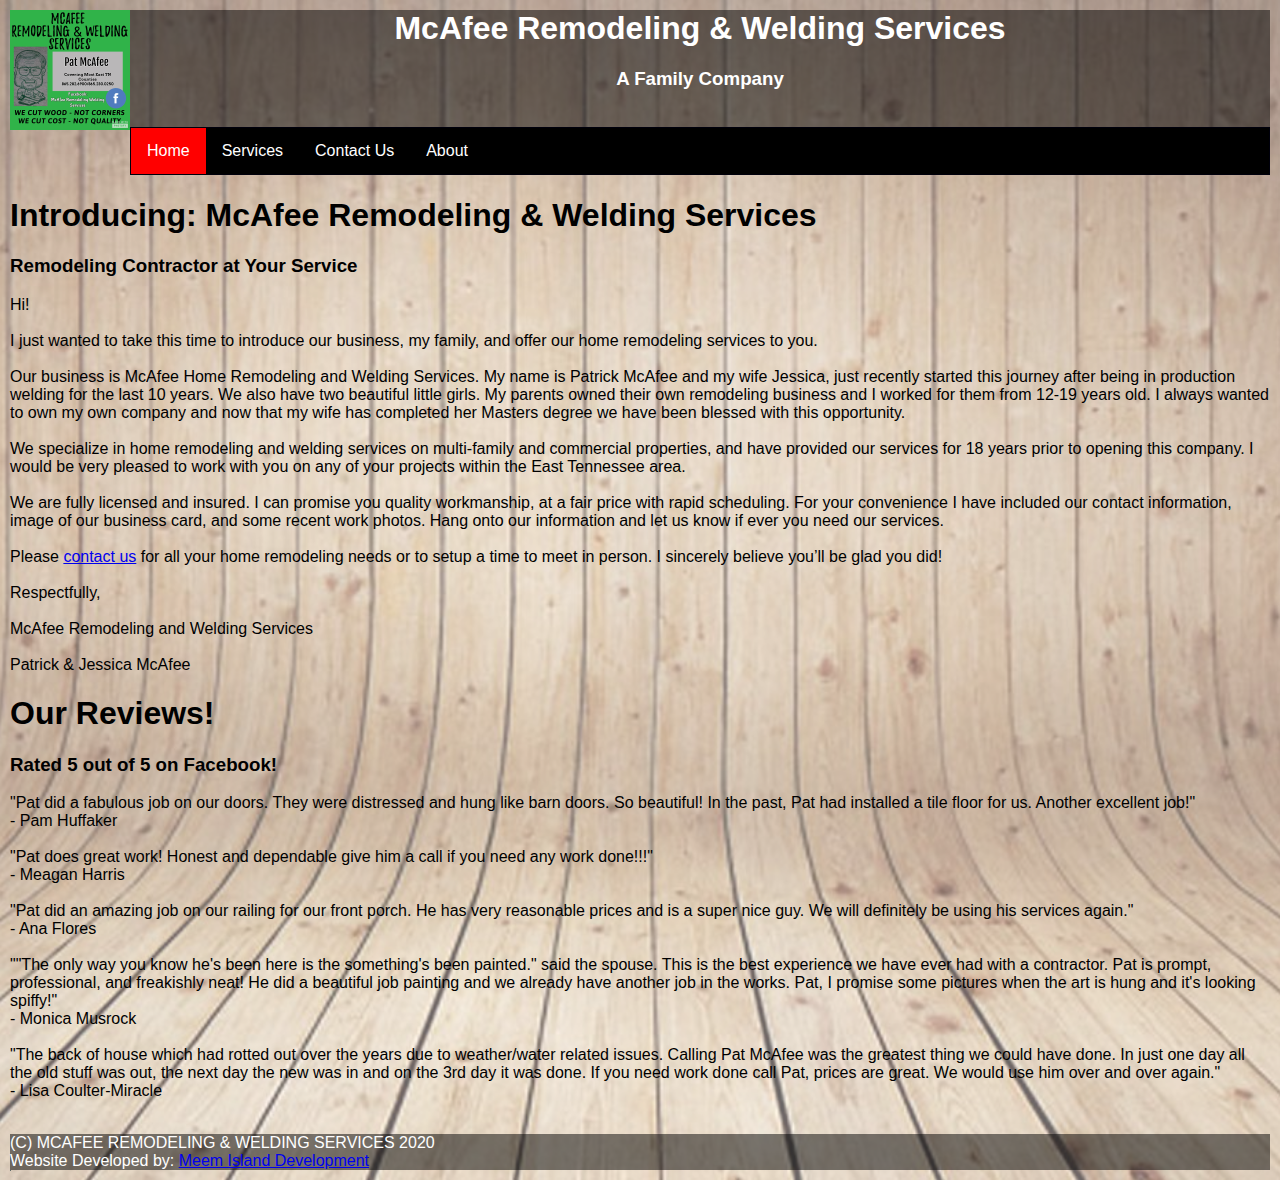
<file: index.html>
<html>
<head>
<title>McAfee Remodeling & Welding Services</title>
  <link rel="stylesheet" href="style.css">
    <link rel="icon" 
      type="image/jpg" 
      href="logo.jpg" />
</head>
  <img src="logo.jpg" alt="McAfee Remodeling & Welding Services" style="float:left;width:120px;height:120px;">
<header><h1>McAfee Remodeling & Welding Services</h1>
  <h3>A Family Company</h3> <br>
</header>
<nav>
  <ul>
  <li class="active"><a href="#">Home</a></li>
  <li><a href="services.html">Services</a></li>
  <li><a href="https://www.facebook.com/mrws0519/" target="_blank">Contact Us</a></li>
  <li><a href="about.html">About</a></li>
</ul>
</nav>
<body>
<h1>Introducing: McAfee Remodeling & Welding Services</h1>
<h3>Remodeling Contractor at Your Service</h3>
<p>
  Hi!<br><br>
I just wanted to take this time to introduce our business, my family, and offer our home remodeling services to you.<br><br>
Our business is McAfee Home Remodeling and Welding Services. My name is Patrick McAfee and my wife Jessica, just recently started this journey after being in production welding for the last 10 years. We also have two beautiful little girls. My parents owned their own remodeling business and I worked for them from 12-19 years old. I always wanted to own my own company and now that my wife has completed her Masters degree we have been blessed with this opportunity. <br><br>
We specialize in home remodeling and welding services on multi-family and commercial properties, and have provided our services for 18 years prior to opening this company. I would be very pleased to work with you on any of your projects within the East Tennessee area.<br><br>
  We are fully licensed and insured. I can promise you quality workmanship, at a fair price with rapid scheduling. For your convenience I have included our contact information, image of our business card, and some recent work photos. Hang onto our information and let us know if ever you need our services.
<br><br>
  Please <a href="https://www.facebook.com/mrws0519/" target="_blank">contact us</a> for all your home remodeling needs or to setup a time to meet in person. I sincerely believe you’ll be glad you did!
  <br><br>
  Respectfully,<br><br>
  McAfee Remodeling and Welding Services<br><br>
  Patrick & Jessica McAfee
</p>
  <h1>Our Reviews!</h1>
  <h3>Rated 5 out of 5 on Facebook!</h3>
  <p>
    "Pat did a fabulous job on our doors. They were distressed and hung like barn doors. So beautiful!
      In the past, Pat had installed a tile floor for us. Another excellent job!"<br>
    - Pam Huffaker <br><br>
    "Pat does great work! Honest and dependable give him a call if you need any work done!!!"<br>
    - Meagan Harris<br><br>
    "Pat did an amazing job on our railing for our front porch. He has very reasonable prices and is a super nice guy.
We will definitely be using his services again."<br>
    - Ana Flores<br><br>
    ""The only way you know he's been here is the something's been painted." said the spouse. This is the best experience we have ever had with a contractor. Pat is prompt, professional, and freakishly neat! He did a beautiful job painting and we already have another job in the works. Pat, I promise some pictures when the art is hung and it's looking spiffy!"<br>
    - Monica Musrock<br><br>
    "The back of house which had rotted out over the years due to weather/water related issues. Calling Pat McAfee was the greatest thing we could have done. In just one day all the old stuff was out, the next day the new was in and on the 3rd day it was done. If you need work done call Pat, prices are great. We would use him over and over again."<br>
    - Lisa Coulter-Miracle<br><br>
  </p>
</body>
<footer>(C) MCAFEE REMODELING & WELDING SERVICES 2020 <br> Website Developed by: <a href="https://www.meemisland.com" target="_blank">Meem Island Development</a><br>
  <img src="littleman.jpg" alt="McAfee Remodeling & Welding Services" style="float:left;width:1px;height:1px;"></footer>
</html>
</file>
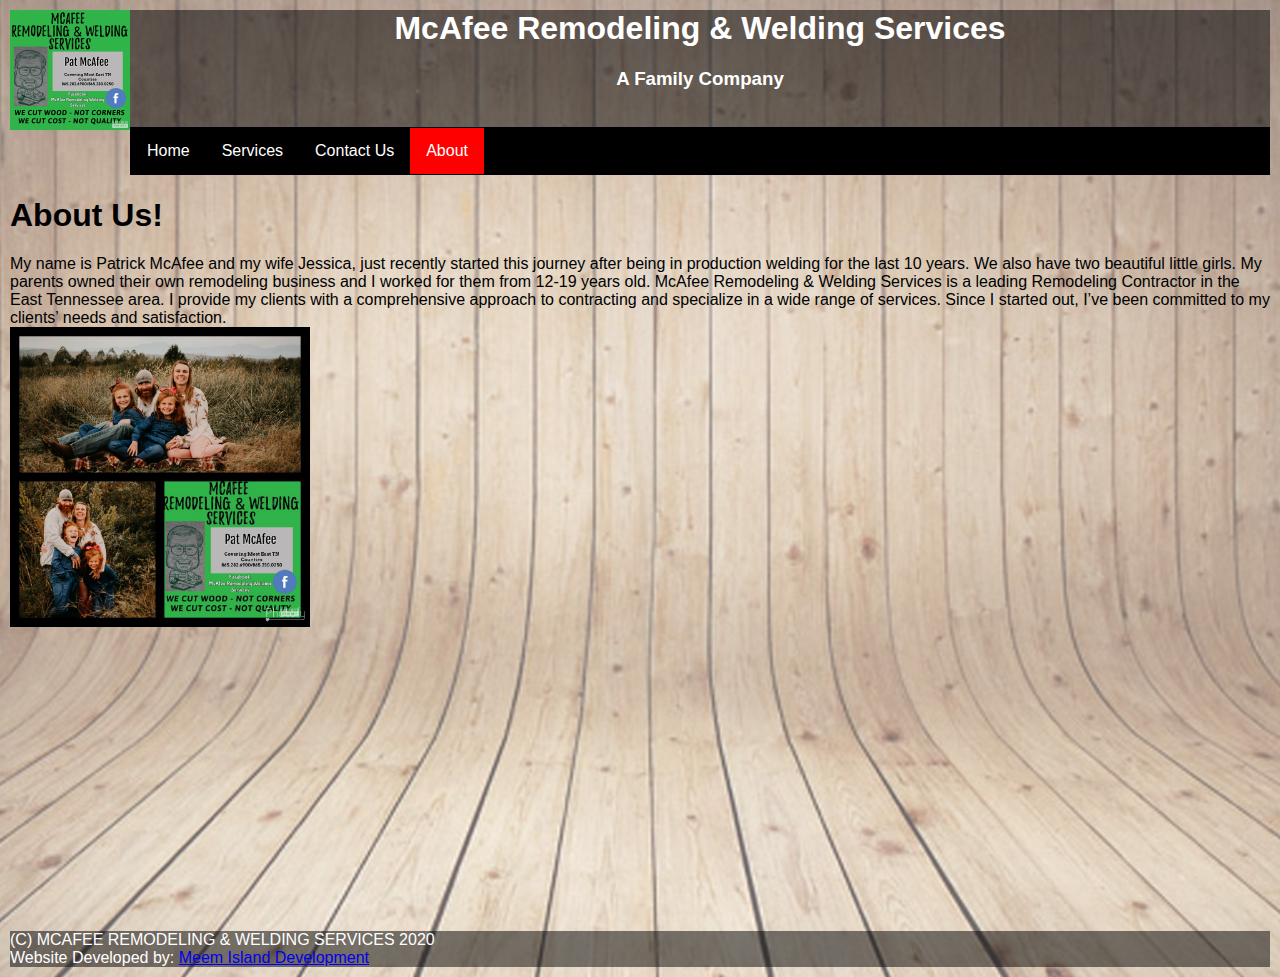
<file: about.html>
<head>
<title>McAfee Remodeling & Welding Services - About Us</title>
  <link rel="stylesheet" href="style.css">

    <link rel="icon" 
      type="image/jpg" 
      href="logo.jpg" />
</head>
  <img src="logo.jpg" alt="McAfee Remodeling & Welding Services" style="float:left;width:120px;height:120px;">
<header><h1>McAfee Remodeling & Welding Services</h1>
  <h3>A Family Company</h3> <br>
</header>
<nav>
  <ul>
  <li><a href="index.html">Home</a></li>
  <li><a href="services.html">Services</a></li>
  <li><a href="https://www.facebook.com/mrws0519/" target="_blank">Contact Us</a></li>
  <li class="active"><a href="about.html">About</a></li>
</ul>
</nav>
<body>
<h1>About Us!</h1>
<p>
  My name is Patrick McAfee and my wife Jessica, just recently started this journey after being in production welding for the last 10 years. We also have two beautiful little girls. My parents owned their own remodeling business and I worked for them from 12-19 years old. McAfee Remodeling & Welding Services is a leading Remodeling Contractor in the East Tennessee area.
I provide my clients with a comprehensive approach to contracting and specialize in a wide range of services.
Since I started out, I’ve been committed to my clients’ needs and satisfaction.<br>
  
 <img src="about.jpg" alt="McAfee Remodeling & Welding Services" style="left:300px;width:300px;height:300px;">
  <br><br><br><br><br><br><br><br><br><br><br><br><br><br><br><br><br>
  </p>
</body>

<footer>(C) MCAFEE REMODELING & WELDING SERVICES 2020 <br> Website Developed by: <a href="https://www.meemisland.com" target="_blank">Meem Island Development</a><br></footer>
</file>
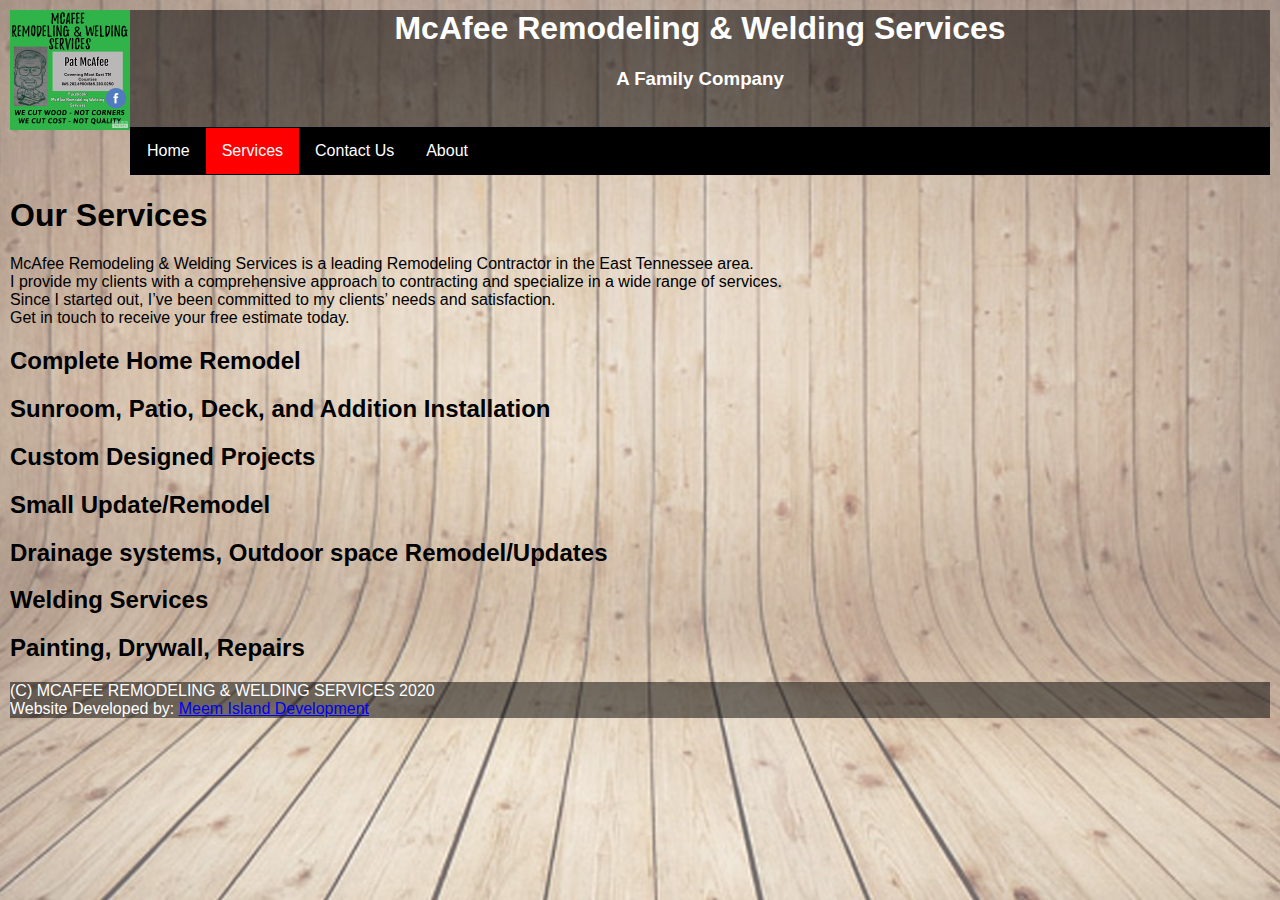
<file: services.html>
<html>
<head>
<title>McAfee Remodeling & Welding Services - Services</title>
  <link rel="stylesheet" href="style.css">
    <link rel="icon" 
      type="image/jpg" 
      href="logo.jpg" />
</head>
  <img src="logo.jpg" alt="McAfee Remodeling & Welding Services" style="float:left;width:120px;height:120px;">
<header><h1>McAfee Remodeling & Welding Services</h1>
  <h3>A Family Company</h3> <br>
</header>
<nav>
  <ul>
  <li><a href="index.html">Home</a></li>
  <li class="active"><a href="services.html">Services</a></li>
  <li><a href="https://www.facebook.com/mrws0519/" target="_blank">Contact Us</a></li>
  <li><a href="about.html">About</a></li>
</ul>
</nav>
<body>
<h1>Our Services</h1>
<p>
McAfee Remodeling & Welding Services is a leading Remodeling Contractor in the East Tennessee area.<br> I provide my clients with a comprehensive approach to contracting and specialize in a wide range of services.<br> Since I started out, I’ve been committed to my clients’ needs and satisfaction.<br> Get in touch to receive your free estimate today.
</p>
<h2>Complete Home Remodel</h2>
<h2>Sunroom, Patio, Deck, and Addition Installation</h2>
<h2>Custom Designed Projects</h2>
<h2>Small Update/Remodel</h2>
<h2>Drainage systems, Outdoor space Remodel/Updates</h2>
<h2>Welding Services</h2>
<h2>Painting, Drywall, Repairs</h2>
</body>

<footer>(C) MCAFEE REMODELING & WELDING SERVICES 2020 <br> Website Developed by: <a href="https://www.meemisland.com" target="_blank">Meem Island Development</a><br></footer>
</html>
</file>
<file: style.css>
header {
  margin: auto;
  background-color: rgba(0,0,0,0.5);
  color: white;
  text-align: center;
}
html{
  background-image: url(bground.jpg);
background-repeat: no-repeat;
background-position: center;
background-size: cover;
}
body {
margin: auto;
padding: 10px;
background-color: rgba(255,255,255,0.4);
color: #000000;
font-family: 'Open Sans', sans-serif;
text-decoration: none;
}
li{
  text-decoration: none;
  color: #FFFFFF;
  margin: auto;
}
nav ul {
  list-style-type: none;
  margin: 0;
  padding: 0;
  overflow: hidden;  
  border: 1px solid #00000c;
  background-color: #000000;
}

nav li {
  float: left;
}

nav li a {
  display: block;
  color: #FFFFFF;
  text-align: center;
  padding: 14px 16px;
  text-decoration: none;
}

nav li a:hover {
  background-color: #8b8c8c;
}
.active {
  background-color: #FF0000;
}
footer{
  background-color: rgba(0,0,0,0.5);
  color: white;
}
</file>
